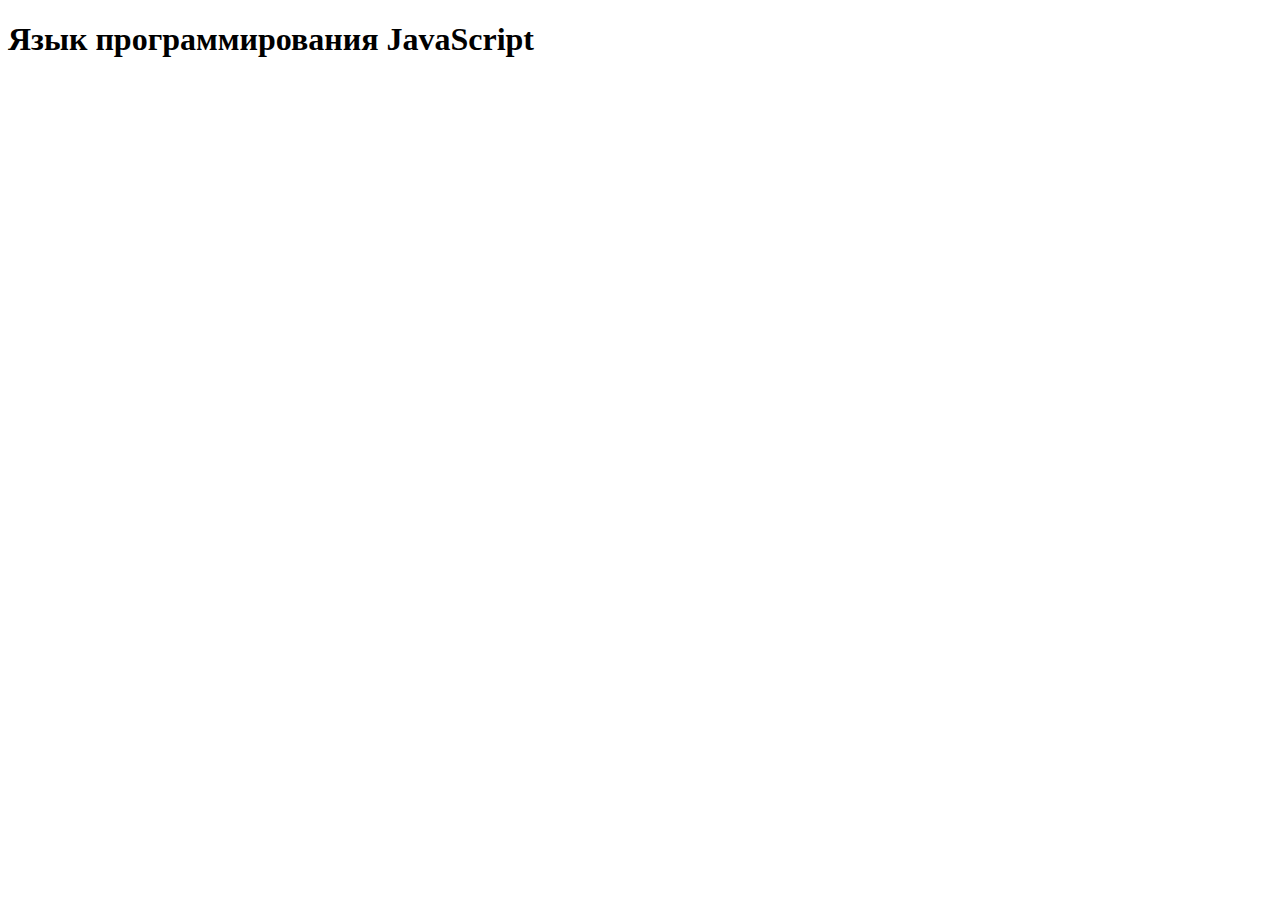
<file: index.html>
<!DOCTYPE html>
<html lang="ru">
<head>
    <meta charset="UTF-8">
    <meta name="viewport" content="width=device-width, initial-scale=1.0">
    <title>Основы JavaScript</title>
</head>
<body>
    <h1>Язык программирования JavaScript</h1>

    <script>
        /* let str = "hello, \"world\""
        console.log(str)

        let a, b
        a = 16
        b = 5
        console.log(18 / 5)
        console.log(Math.floor(18 / 5))

        a = 1
        b = ++a
        console.log(a, b) */

        /* let x1, x2, sum
        x1 = parseFloat(prompt("Введите первое число", 0))
        x2 = parseFloat(prompt("Введите второе число", 0))
        
        sum = x1 + x2
        
        alert("Сумма равна = " + sum) */
        
        /* let numInFolder, numOnPage, numOfPages

        numInFolder = parseInt(prompt("Введите кол-во фотографий в папке"))
        numOnPage = parseInt(prompt("Введите кол-во фотографий на странице"))
        
        numOfPages = Math.ceil(numInFolder / numOnPage)

        alert("Кол-во страниц = " + numOfPages) */

        // Дано 6-ти значное число, найти сумму его цифр
        let number, d1, d2, d3, d4, d5, d6
        
        number = parseInt(prompt("Введите 6-ти значное число = "))
        d1 = number % 10 // находим единицы
        d2 = Math.floor(number / 10) % 10 // находим десятки
        d3 = Math.floor(number / 100) % 10 // находим сотни
        d4 = Math.floor(number / 1000) % 10 // находим тысячи
        d5 = Math.floor(number / 10000) % 10 // находим десятки тысяч
        d6 = Math.floor(number / 100000) % 10 // находим сотни тысяч

        alert(d1+d2+d3+d4+d5+d6)

    </script>
</body>
</html>
</file>
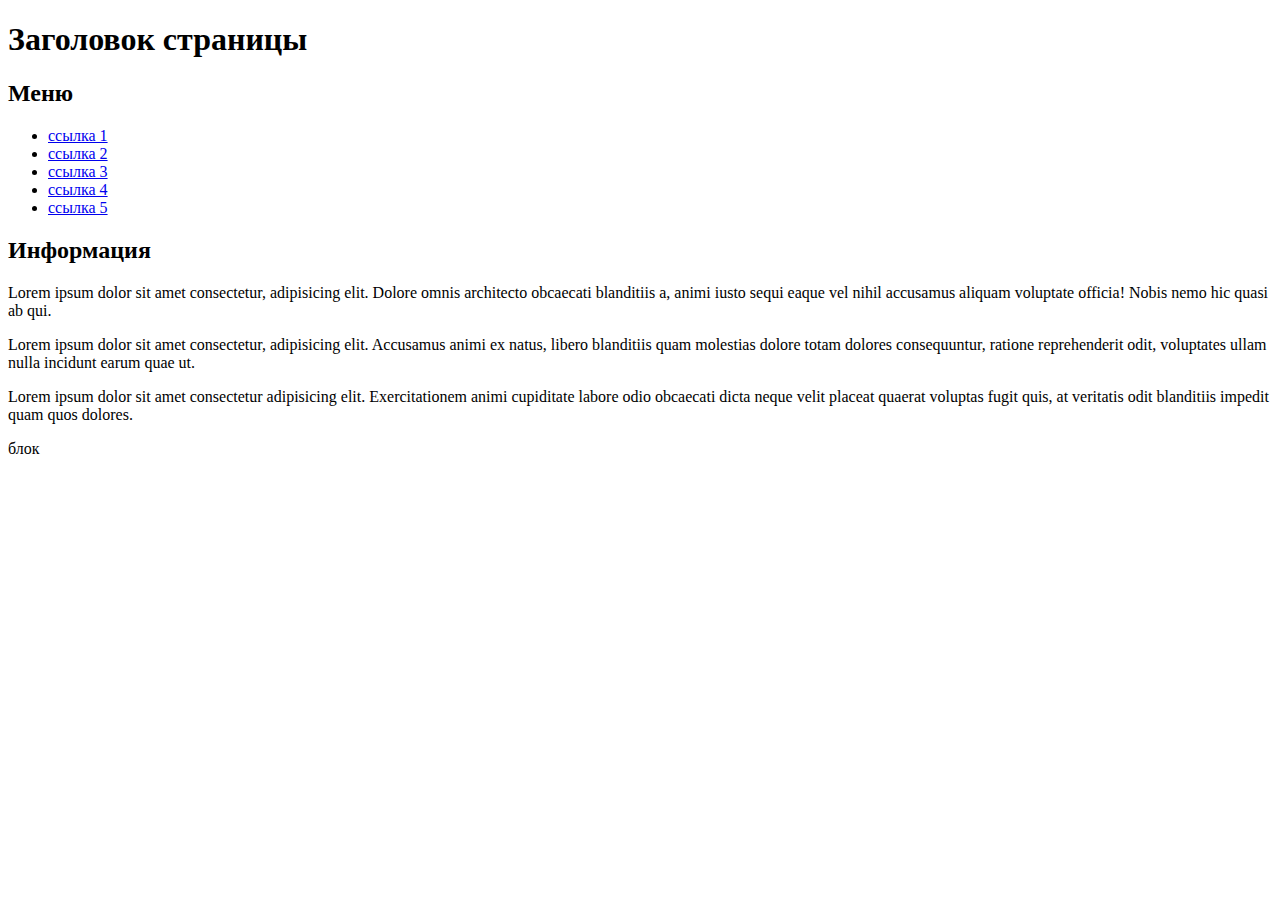
<file: dom.html>
<!DOCTYPE html>
<html lang="ru">
<head>
    <meta charset="UTF-8">
    <meta name="viewport" content="width=device-width, initial-scale=1.0">
    <title>Document Object Model</title>
    <script defer src="js/dom.js"></script>
</head>
<body>
    <h1 id="title">Заголовок страницы</h1>
    <h2 id="title">Меню</h2>
    <nav class="menu">
        <ul>
            <li><a href="#">ссылка 1</a></li>
            <li><a href="#">ссылка 2</a></li>
            <li><a href="#">ссылка 3</a></li>
            <li><a href="#">ссылка 4</a></li>
            <li><a href="#">ссылка 5</a></li>
        </ul>
    </nav>
    <h2>Информация</h2>
    <p>Lorem ipsum dolor sit amet consectetur, adipisicing elit. Dolore omnis architecto obcaecati blanditiis a, animi iusto sequi eaque vel nihil accusamus aliquam voluptate officia! Nobis nemo hic quasi ab qui.</p>
    <p class="text">Lorem ipsum dolor sit amet consectetur, adipisicing elit. Accusamus animi ex natus, libero blanditiis quam molestias dolore totam dolores consequuntur, ratione reprehenderit odit, voluptates ullam nulla incidunt earum quae ut.</p>
    <p class="text">Lorem ipsum dolor sit amet consectetur adipisicing elit. Exercitationem animi cupiditate labore odio obcaecati dicta neque velit placeat quaerat voluptas fugit quis, at veritatis odit blanditiis impedit quam quos dolores.</p>
    <div id="block">блок</div>

    
</body>
</html>
</file>
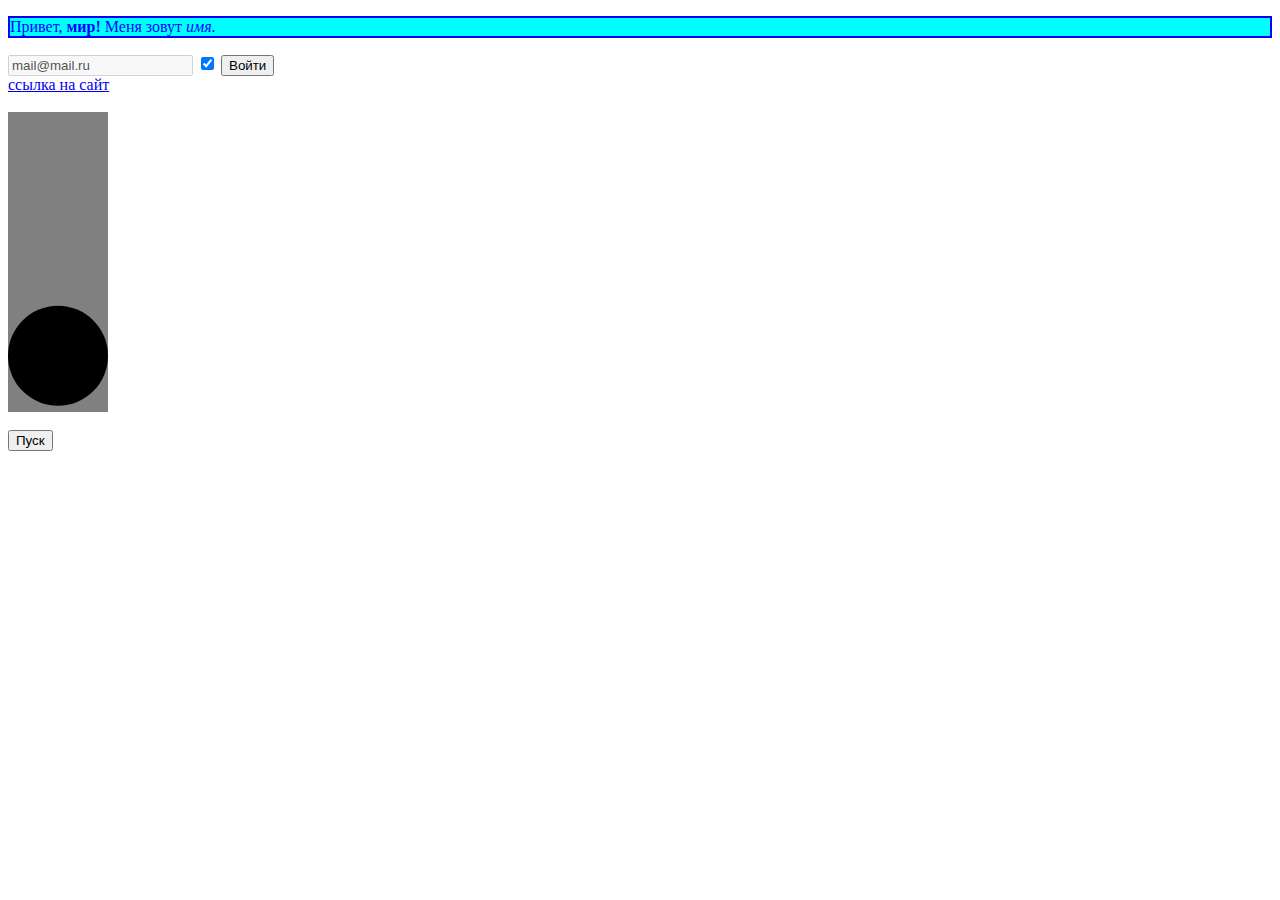
<file: domTask.html>
<!DOCTYPE html>
<html lang="ru">
<head>
    <meta charset="UTF-8">
    <meta name="viewport" content="width=device-width, initial-scale=1.0">
    <title>Задачи DOM</title>
    <link rel="stylesheet" href="css/style.css">
    <script defer src="js/dom-task.js"></script>
</head>
<body>
    <p class="test-text"></p>

    <input type="email" id="email">
    <input type="checkbox" id="remember">
    <input type="submit" id="btn" value="Отправить">

    <div id="block"></div>

    <br>
    <svg xmlns="http://www.w3.org/2000/svg" width="100" height="100" fill="currentColor" class="bi bi-circle-fill bi-circle" viewBox="0 0 16 16">
        <circle cx="8" cy="8" r="8"/>
    </svg>
    <br>
    <button id="btn1">Пуск</button>
</body>
</html>
</file>
<file: css/style.css>
.border {
    border: 2px green solid;
    border-radius: 10px;
    padding: 10px;
}

.blue {
    color: blue;
}

.circle {
    width: 100px;
    height: 100px;
    border-radius: 50%;
    border: 3px solid black;
    transition: background 0.5s ease-in-out;
}

.hover:hover {
    color: red;
    text-transform: uppercase;
    text-decoration: none;
}

.bi {
    background: gray;
    position: relative;
    display: flex;
    width: 100px;
    height: 300px;
}

circle {
    transition: all 0.5s ease-in-out;
}

circle:last-child {
    content: "";
    transform: translateY(15px);
}
</file>
